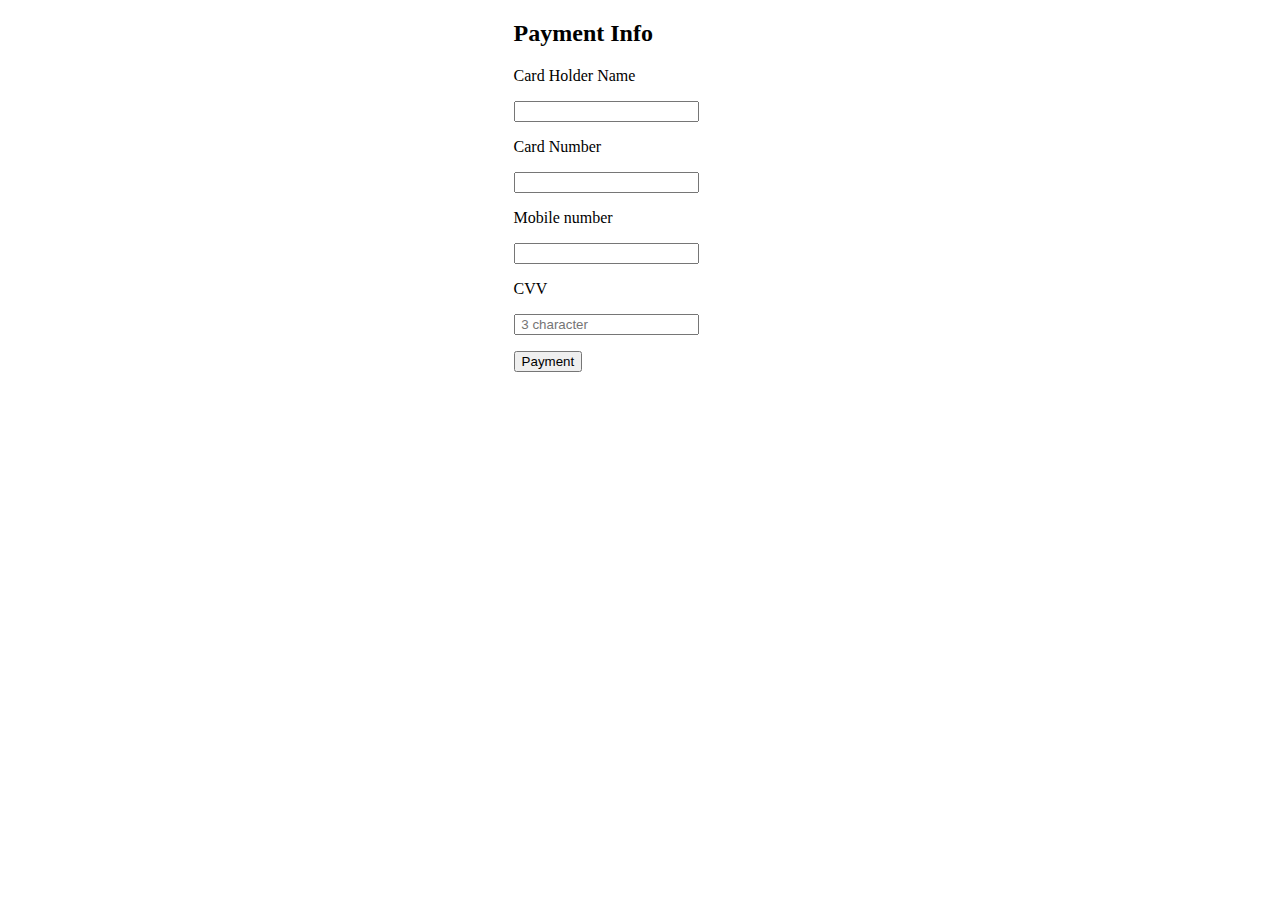
<file: checkout.html>
<!DOCTYPE html>
<html lang="en">
<head>
    <meta charset="UTF-8">
    <meta http-equiv="X-UA-Compatible" content="IE=edge">
    <meta name="viewport" content="width=device-width, initial-scale=1.0">
    <title>Document</title>
    <!-- <link rel="stylesheet" href="checkout.css"> -->
    <!-- <link rel="stylesheet" href="Navbar.css"> -->
    <style>
        #singup{
            margin-left: 40%;
            /* margin-top: 500px; */
        }
    </style>
</head>
    <body>
        <!-- <div id="navbar"></div> -->
        <div id="singup">
            <h2>Payment Info</h2>
            <form action="" id="Nilesh">
                <p>Card Holder Name</p>
                <input type="text" id="name"  >
                <p>Card Number</p>
                <input type="text" id="accNum"  >
                <p>Mobile number</p>
                <input type="text" id="phone" >
                <p>CVV</p>
                <input type="password" id="password" placeholder=" 3 character">
                 <p></p>
               <a href="otp.html"> <input type="submit" id="payment" value="Payment" ></a>
            </form>
        </div>
    </body>
<script src="./script/checkout.js"> </script>
<!-- <script src= "./script/index.js" type="module"></script> -->
<!-- <script src="./script/Navbar.js"></script> -->
<!-- <script src= "./script/serach.js"></script> -->
</file>
<file: Navbar.css>
*{
font-family: 'Roboto', sans-serif;
}
#top{

background-color: #9200ff;
margin-top: 0px;
height: 60px;
width: 100%;


}

#top>p{
font-family: 'Roboto', sans-serif;
text-align: center;
color: white;
font-size: 14px;
font-weight: bolder;
padding-top: 20px;
}



#main{
font-family: 'Roboto', sans-serif;
font-size: 14px;
font-weight: bold;
color: #444444;
margin-top: 20px;
display: flex;
justify-content: space-around
}

#bottom{
display: flex;


}
#last{
display: flex;

}
#logo > img{
width: 150px;
}


#bottom >div{
padding-left: 35px;


}
#last >div{
padding-left: 25px;
}

#bottom>div{
position: relative;
}
#bottom >div:before{
content: "";
position: absolute;
left: 0;
top: 60%;
width: 0;
height: 2px;
background-color:#000;
transition: all 0.3s linear;

}
#bottom>div:hover:before{
width: 100%;
right: 20%;
left: 20%
}
#bottom>div:hover{
cursor: pointer;
}






.dd{
position: relative ;

}

.menu{
position: absolute;
transform: translate(-25%,0);
top: 100%;
background-color: white;
padding: 20px;
border-radius: 10px;
box-shadow: 0 2px 5px 0 rgba(0,0,0, .1);
opacity: 0;
z-index: 100;
height: 100px;
}

.dd.active > .link + .menu{

opacity: 1;


}



.menu{
display: grid;
grid-template-columns: repeat(5,1fr);
justify-content: space-evenly;

}
.matter{
display: flex;
flex-direction: column;
gap: 10px;
width: 140px;
padding: 30px;
}

.heading{
margin-left: 30px;

}
.headingdiff{
margin-left: 5px;
}

.menutwo{

position: absolute;
transform: translate(-35%,0);
top: 100%;
background-color: white;
padding: 20px;
border-radius: 10px;
box-shadow: 0 2px 5px 0 rgba(0,0,0, .1);
opacity: 0;
z-index: 90;
height: 200px;

}
.dd.active > .link + .menutwo{
opacity: 1;

}
.menutwo{


display: grid;
grid-template-columns: repeat(7,1fr);
justify-content: space-evenly;


}
.mattertwo{

display: flex;
flex-direction: column;
gap: 10px;
width: 140px;
padding-top: 10px;


}



.menuthree{

position: absolute;
transform: translate(-40%,0);
top: 100%;
background-color: white;
padding: 20px;
border-radius: 10px;
box-shadow: 0 2px 5px 0 rgba(0,0,0, .1);
opacity: 0;
z-index: 70;
height: 200px;
}
.dd.active > .link + .menuthree{
opacity: 1;

}
.menuthree{


display: grid;
grid-template-columns: repeat(5,1fr);
justify-content: space-evenly;


}
.matterthree{

display: flex;
flex-direction: column;
gap: 10px;
width: 140px;
padding: 0px;

}



.menufour{

position: absolute;
transform: translate(-50%,0);
top: 100%;

background-color: white;
padding: 20px;
border-radius: 10px;
box-shadow: 0 2px 5px 0 rgba(0,0,0, .1);
opacity: 0;
z-index: 20;
height: 200px;
}
.dd.active > .link + .menufour{
opacity: 1;

}
.menufour{


display: grid;
grid-template-columns: repeat(5,1fr);
justify-content: space-evenly;


}
.matterfour{

display: flex;
flex-direction: column;
gap: 10px;
width: 140px;
padding: 30px;
}

.headingphoto>img{

margin-left: 300px;
border-radius: 10px;
width: 360px;
}

.matterfour>h4{

width: 800px;
padding-left: 270px;
margin-top: -15px;
font-weight: bold;
}
.matterfour>p{
width: 800px;
padding-left: 300px;
margin-top: -10px;
}
#p{
margin-top: -15px;
padding-left: 410px;
}

.up{
margin-top: -80px;
}









.menufive{

position: absolute;
transform: translate(-60%,0);
top: 100%;
background-color: white;
padding: 30px;
border-radius: 10px;
box-shadow: 0 2px 5px 0 rgba(0,0,0, .1);
opacity: 0;
z-index: 70;
height: 200px;
}
.dd.active > .link + .menufive{
opacity: 1;

}
.menufive{


display: grid;
grid-template-columns: repeat(4,1fr);
justify-content: space-evenly;
gap: 35px;

}
.matterfive{

display: flex;
flex-direction: column;
gap: 10px;
width: 140px;
padding: 30px;
}
.matterfive>h4{
margin-left: 50px;
width:250px ;
margin-top: -20px;
font-weight: bolder;
}
.matterfive>p{
width: 270px;
margin-left: 40px;
margin-top: -20px;
}
.heading>img{
padding-right: 80px;
}
.matterfive>a{
width: 300px;
color: #808080;
}
a{
text-decoration: none;
color: #808080 !important;
}
</file>
